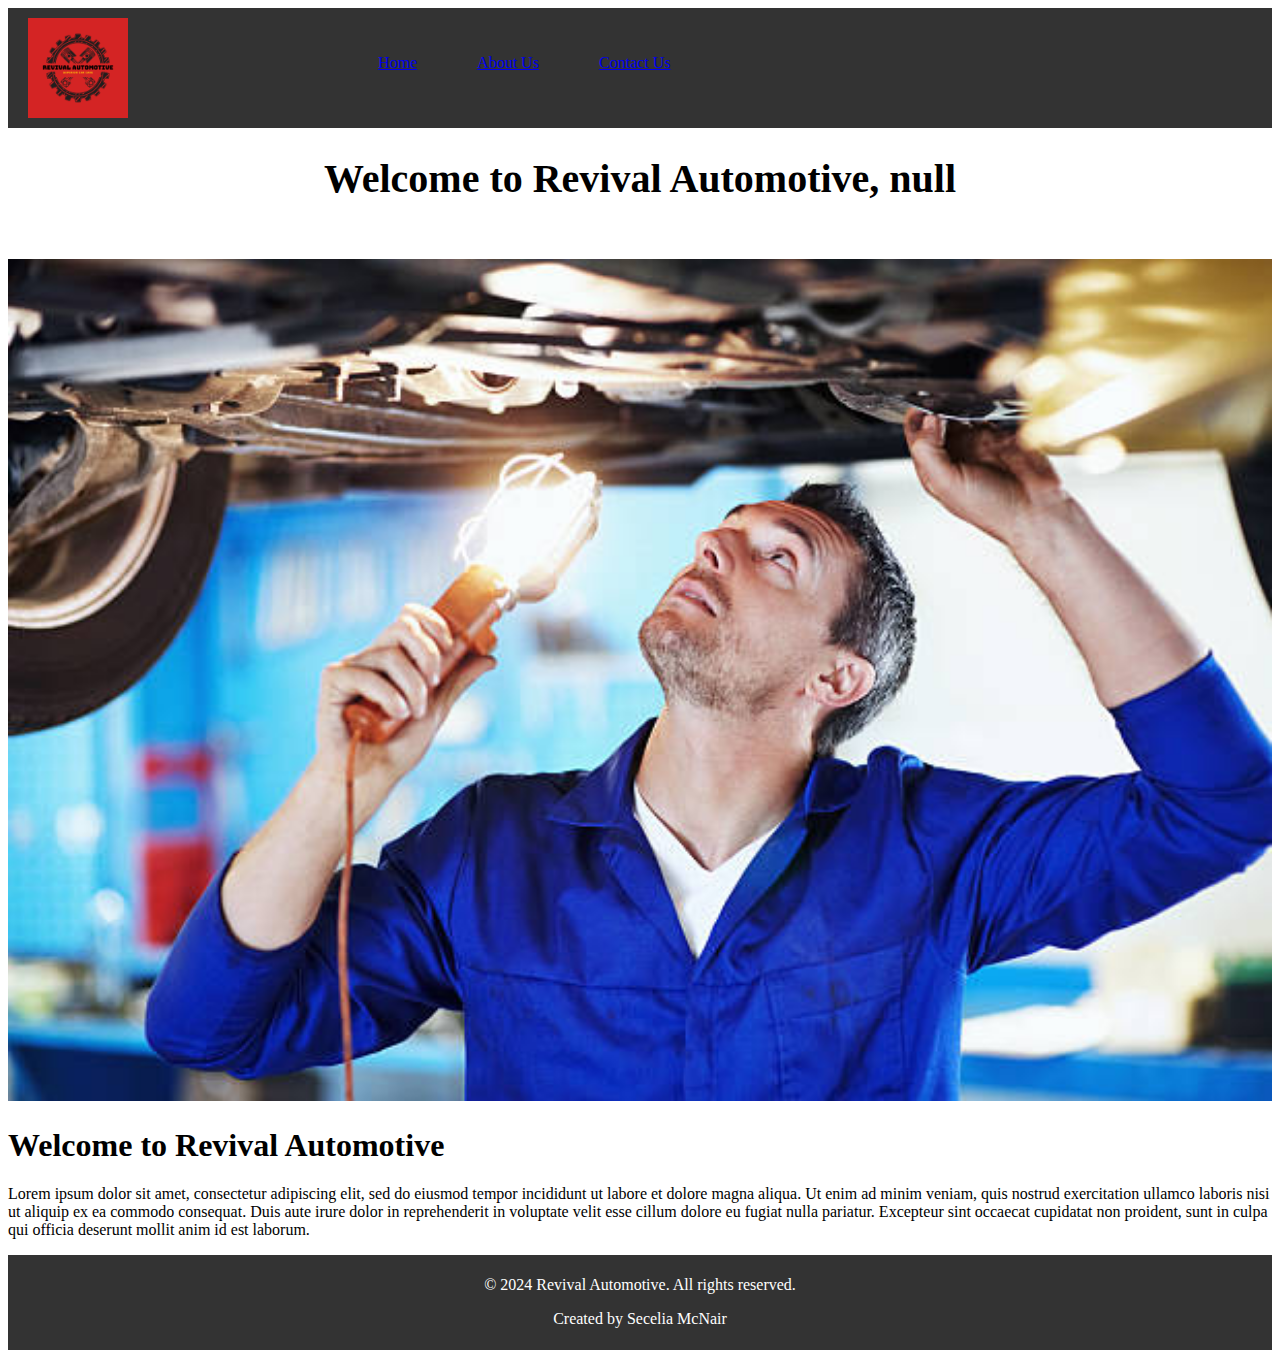
<file: index.html>
<!DOCTYPE html>
<html lang="en">
<head>
  <meta charset="UTF-8">
  <meta name="viewport" content="width=device-width, initial-scale=1.0">
  <title>Revival Automotives</title>
  <link rel="stylesheet" href="styles.css">
</head>
<body>
  <header>
    <img class="logo" src="revival-automotive-in-color.png" alt="revival automotive logo" width="100px">
    <nav class="nav-bar">
      <ul class="nav-list">
        <li class="nav-item"><a href="index.html">Home</a></li>
        <li class="nav-item"><a href="about.html">About Us</a></li>
        <li class="nav-item"><a href="contact.html">Contact Us</a></li>
      </ul>
    </nav>
  </header>
  <main>
  <h1 id="welcome-message">Welcome to Revival Automotive</h1>
  <img class="home-page-image" src="mechanic-doing-inspection.jpg" alt="mechanic inspecting for flaws" width="100%" height="40%">
  <h1>Welcome to Revival Automotive</h1>
  <p>Lorem ipsum dolor sit amet, consectetur adipiscing elit, sed do eiusmod tempor incididunt ut labore et dolore magna
  aliqua. Ut enim ad minim veniam, quis nostrud exercitation ullamco laboris nisi ut aliquip ex ea commodo consequat. Duis
  aute irure dolor in reprehenderit in voluptate velit esse cillum dolore eu fugiat nulla pariatur. Excepteur sint
  occaecat cupidatat non proident, sunt in culpa qui officia deserunt mollit anim id est laborum.
  </p>
  </main>
  <footer>
    <p>© 2024 Revival Automotive. All rights reserved.</p>
    <p>Created by Secelia McNair</p>
  </footer>
  <script src="script.js"></script>
</body>
</html>
</file>
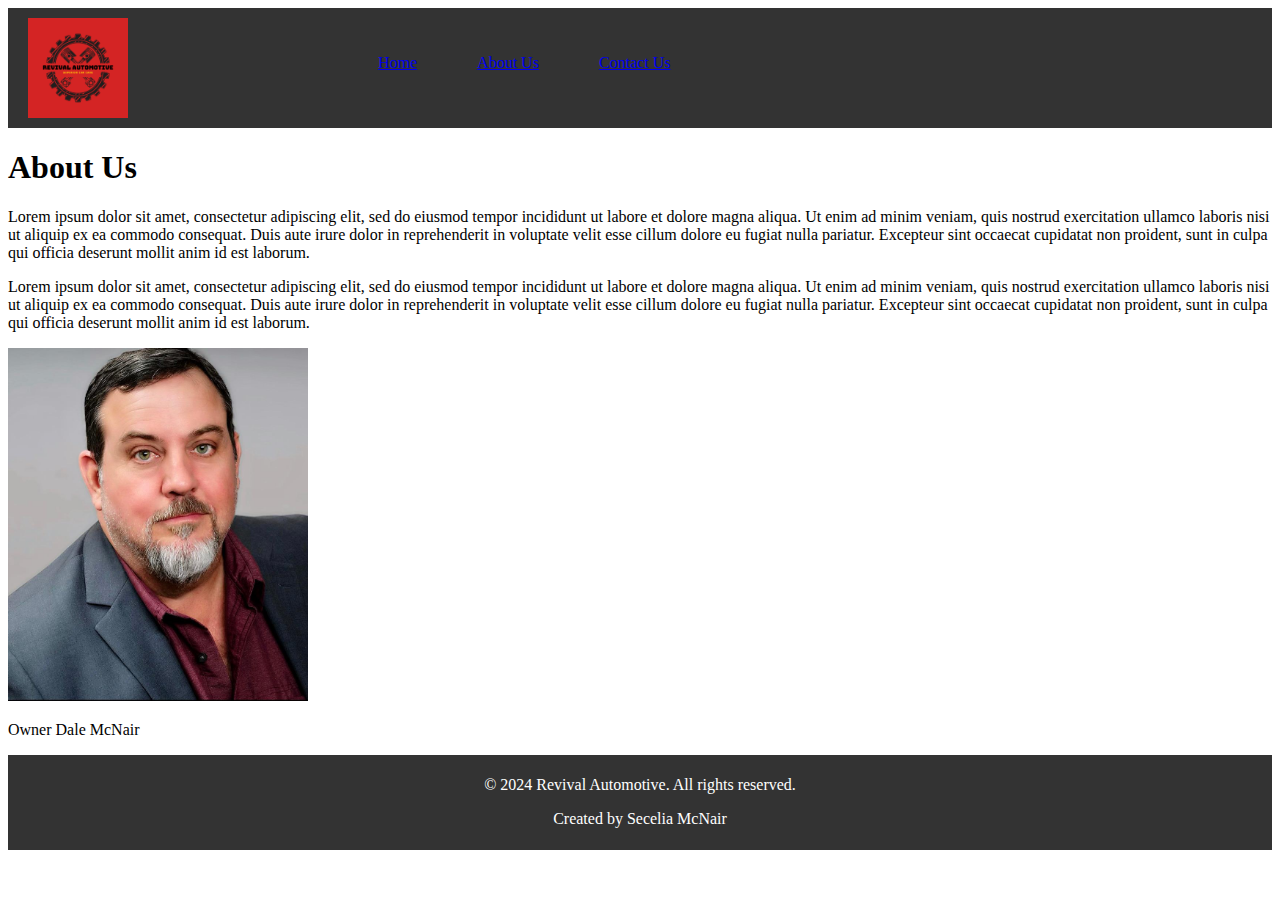
<file: about.html>
<!DOCTYPE html>
<html lang="en">

<head>
  <meta charset="UTF-8">
  <meta name="viewport" content="width=device-width, initial-scale=1.0">
  <title>Revival Automotives</title>
  <link rel="stylesheet" href="styles.css">
</head>

<body>
  <header>
    <img class="logo" src="revival-automotive-in-color.png" alt="revival automotive logo" width="100px">
    <nav class="nav-bar">
      <ul class="nav-list">
        <li class="nav-item"><a href="index.html">Home</a></li>
        <li class="nav-item"><a href="about.html">About Us</a></li>
        <li class="nav-item"><a href="contact.html">Contact Us</a></li>
      </ul>
    </nav>
  </header>
  <main>
    <h1>About Us</h1>
    <p>Lorem ipsum dolor sit amet, consectetur adipiscing elit, sed do eiusmod tempor incididunt ut labore et dolore magna
      aliqua. Ut enim ad minim veniam, quis nostrud exercitation ullamco laboris nisi ut aliquip ex ea commodo consequat.
      Duis
      aute irure dolor in reprehenderit in voluptate velit esse cillum dolore eu fugiat nulla pariatur. Excepteur sint
      occaecat cupidatat non proident, sunt in culpa qui officia deserunt mollit anim id est laborum.
    </p>
    <p>Lorem ipsum dolor sit amet, consectetur adipiscing elit, sed do eiusmod tempor incididunt ut labore et dolore magna
      aliqua. Ut enim ad minim veniam, quis nostrud exercitation ullamco laboris nisi ut aliquip ex ea commodo consequat.
      Duis
      aute irure dolor in reprehenderit in voluptate velit esse cillum dolore eu fugiat nulla pariatur. Excepteur sint
      occaecat cupidatat non proident, sunt in culpa qui officia deserunt mollit anim id est laborum.
    </p>
    <div>
      <img src="owner-dale-mcnair.jpg" alt="owner-dale-mcnair" width="300px">
      <p>Owner Dale McNair</p>
    </div>
  </main>
  <footer>
    <p>© 2024 Revival Automotive. All rights reserved.</p>
    <p>Created by Secelia McNair</p>
  </footer>
</body>

</html>
</file>
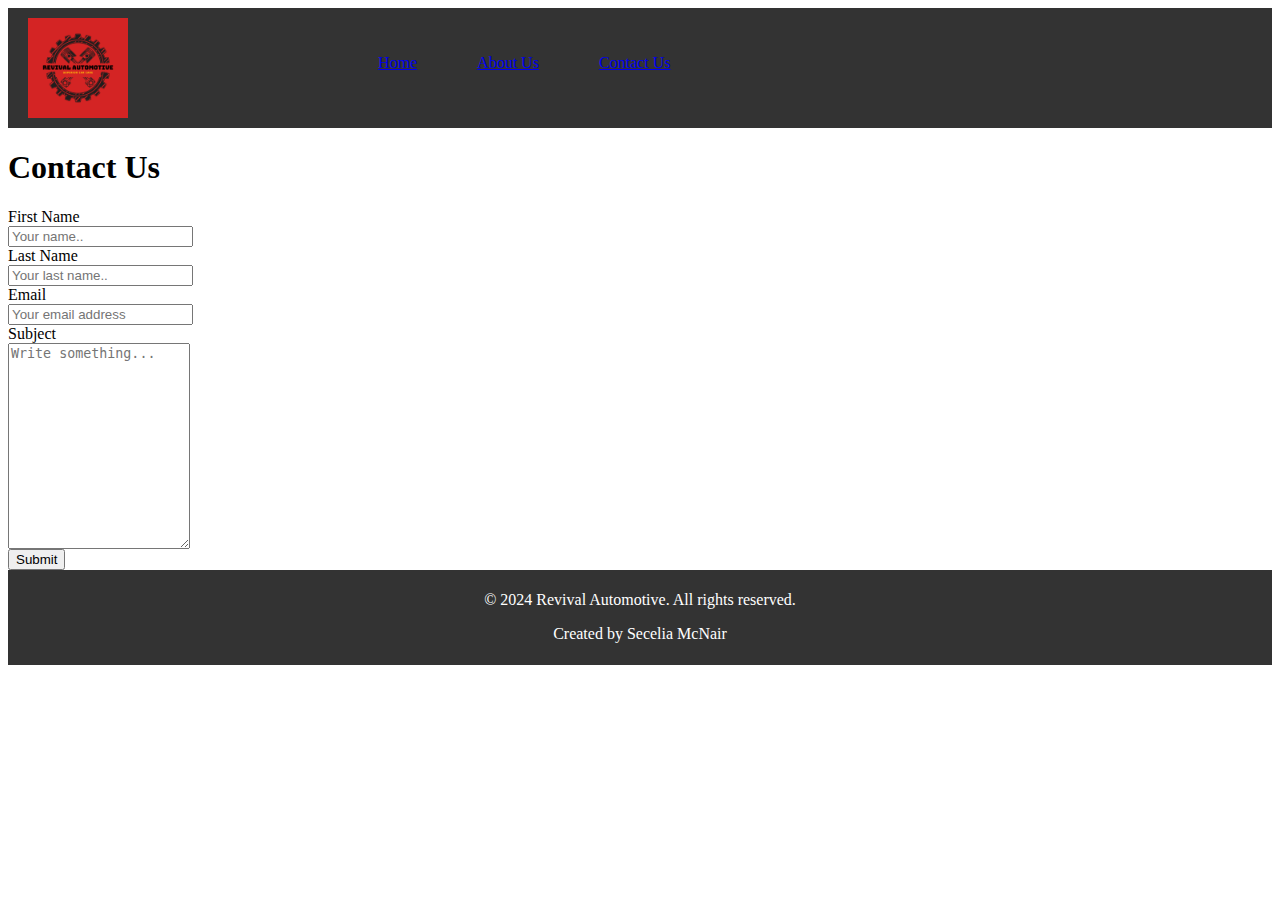
<file: contact.html>
<!DOCTYPE html>
<html lang="en">

<head>
  <meta charset="UTF-8">
  <meta name="viewport" content="width=device-width, initial-scale=1.0">
  <title>Revival Automotives</title>
  <link rel="stylesheet" href="styles.css">
</head>

<body>
  <header>
    <img class="logo" src="revival-automotive-in-color.png" alt="revival automotive logo" width="100px">
    <nav class="nav-bar">
      <ul class="nav-list">
        <li class="nav-item"><a href="index.html">Home</a></li>
        <li class="nav-item"><a href="about.html">About Us</a></li>
        <li class="nav-item"><a href="contact.html">Contact Us</a></li>
      </ul>
    </nav>
  </header>
  <main>
    <h1>Contact Us</h1>
    <div class="container">
      <form action="action_page.php">
    
        <label for="fname">First Name</label>
        <input type="text" id="fname" name="firstname" placeholder="Your name..">
    
        <label for="lname">Last Name</label>
        <input type="text" id="lname" name="lastname" placeholder="Your last name..">
    
        <label for="Email">Email</label>
        <input type="email" id="email" name="email" placeholder="Your email address">
    
        <label for="subject">Subject</label>
        <textarea id="subject" name="subject" placeholder="Write something..." style="height:200px"></textarea>
    
        <input type="submit" value="Submit">
    
      </form>
  </main>
  <footer>
    <p>© 2024 Revival Automotive. All rights reserved.</p>
    <p>Created by Secelia McNair</p>
  </footer>
</body>

</html>
</file>
<file: styles.css>
body {
  max-width: 100%;
}
header {
  background-color: #333;
  height: 120px;
  max-width: 100%;
  display: flex;
}
footer {
  background-color: #333;
  height: 90px;
  max-width: 100%;
  color: white;
  text-align: center;
  padding-top: 5px;
}


.logo {
  padding-left: 20px;
  padding-top: 10px;
  padding-bottom: 10px;
}
.nav-bar {
  margin-top: 30px;
  margin-left: 200px;
}
.nav-list {
  display: flex;
  list-style-type: none;
  padding-left: 20px;
  padding-right: 20px;
}
.nav-item {
  margin-right: 30px;
  margin-left: 30px;
}
.home-page-image {
  margin-top: 30px;
}

#welcome-message {
  text-align: center;
  font-size: 40px;
}
#fname {
  display: block;
}
#lname {
  display: block;
}
#email {
  display: block;

}
#subject {
  display: block;
}
</file>
